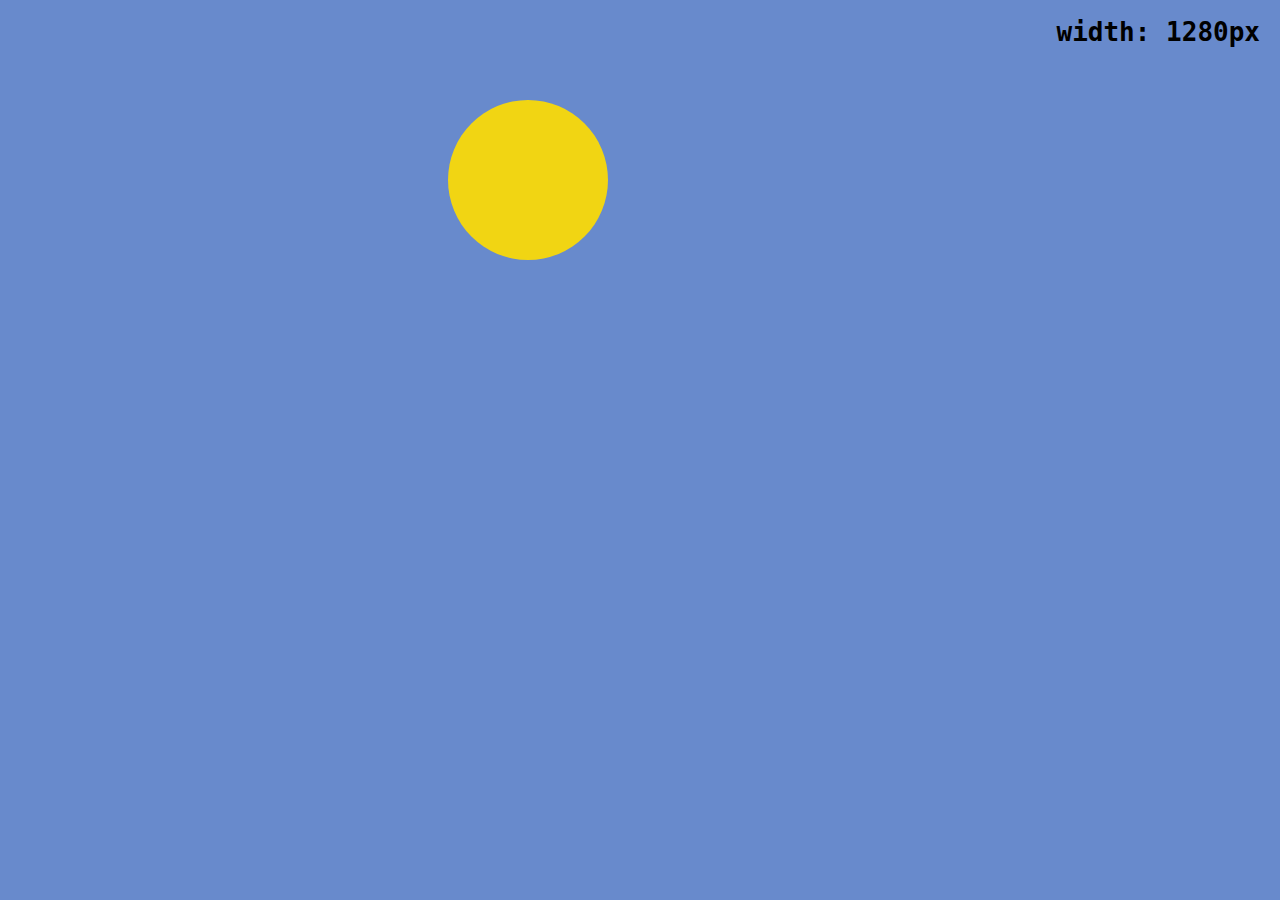
<file: index.html>
<!DOCTYPE html>
<html lang="en">
    <head>
        <meta charset="UTF-8" />
        <meta name="viewport" content="width=device-width, initial-scale=1.0" />
        <link rel="stylesheet" href="css/desktop-first.css" />
        <title>Media Queries!</title>
    </head>

    <body onload="renderViewPort()" onresize="renderViewPort()">
        
        <div class="main-container">
            <div class="sun"></div>
            <h1></h1>
        </div>

        <script>
            function renderViewPort() {
                var viewportWidth = window.innerWidth
                const elHeading = document.querySelector('h1')
                elHeading.innerText = `width: ${viewportWidth}px`
            }
        </script>
    </body>
</html>
</file>
<file: css/desktop-first.css>
* {
    box-sizing: border-box;
    transition: 2s;
}

body {
    margin: 0;
    background-color: #688acc;
    font-family: monospace;
}

.main-container {
    display: flex;
    justify-content: center;
    min-height: 100vh;
}

.sun {
    height: 160px;
    width: 160px;

    border-radius: 50%;
    background-color: #ffdd00e7;
    
    margin-block-start: 100px;
    margin-inline: auto;
}

h1 {
    margin-inline-end: 20px;
    font-size: 26px;
}

/* Tablet */

@media screen and (max-width: 992px) {
    body {
        background-color: darkcyan;
    }
    .sun {
        background-color: rgba(221, 147, 9, 0.924);
        margin-block-start: 300px;
    }
}

/* Mobile */

@media screen and (max-width: 768px) {
    body {
        background-color: darkblue;
    }
    .sun {
        background-color: rgba(216, 31, 14, 0.863);
        margin-block-start: 600px;
    }
    h1 {
        font-size: 20px;
        color: white;
    }
}
</file>
